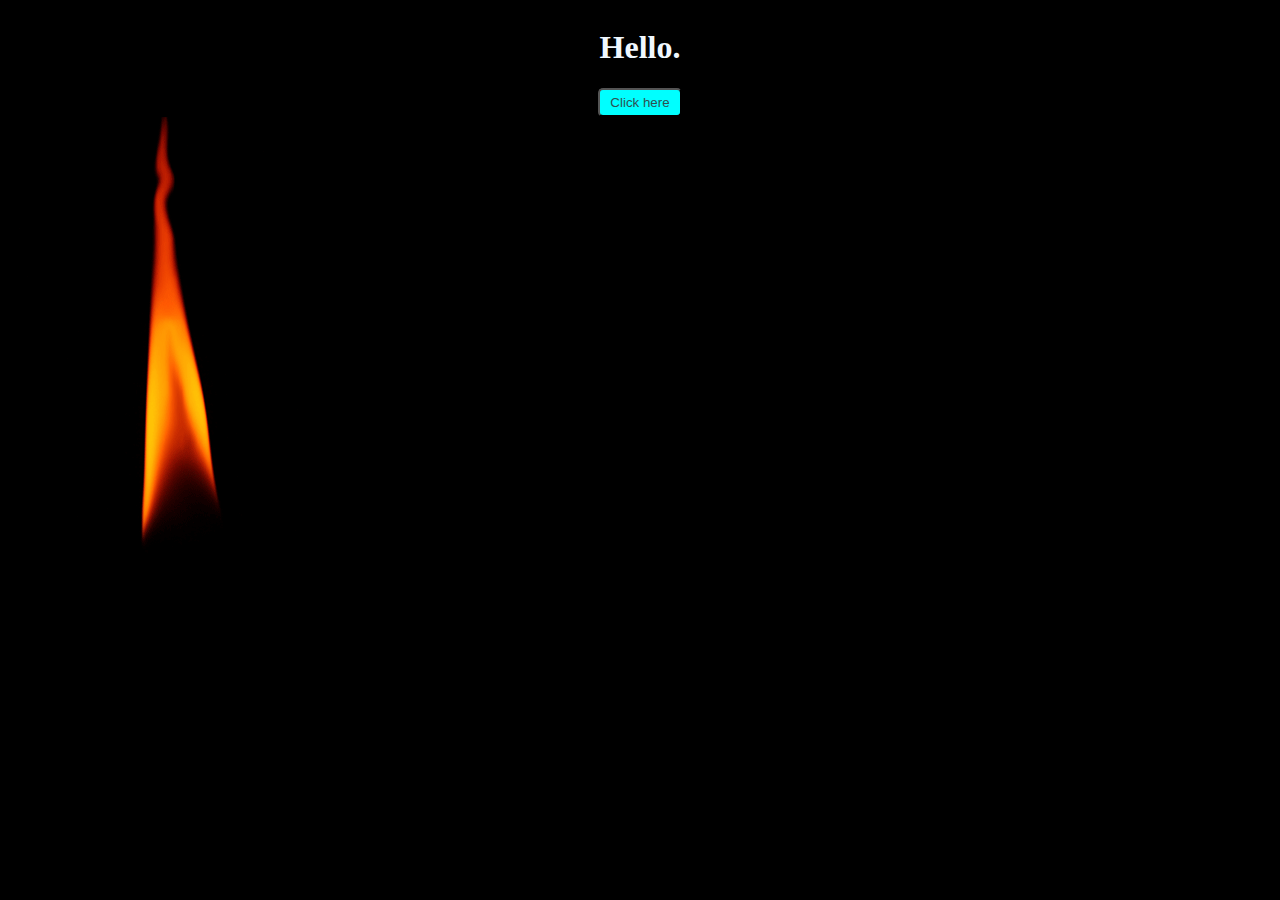
<file: index.html>
<!DOCTYPE html>
<html>
	<head>
		<title>Building site</title>
		<link rel="stylesheet" href="style.css">
		<script src="script.js"></script>
	</head>
	
	<body id="bg">
		<h1>Hello.</h1>
		<div id="container">
			<button id="btn" onclick="clickedButton()">Click here</button>
		</div>
		<a href="https://en.wikipedia.org/wiki/Pyrolysis">
			<img id="gif" src="flame.gif">
		</a>
		

	</body>

</html>
</file>
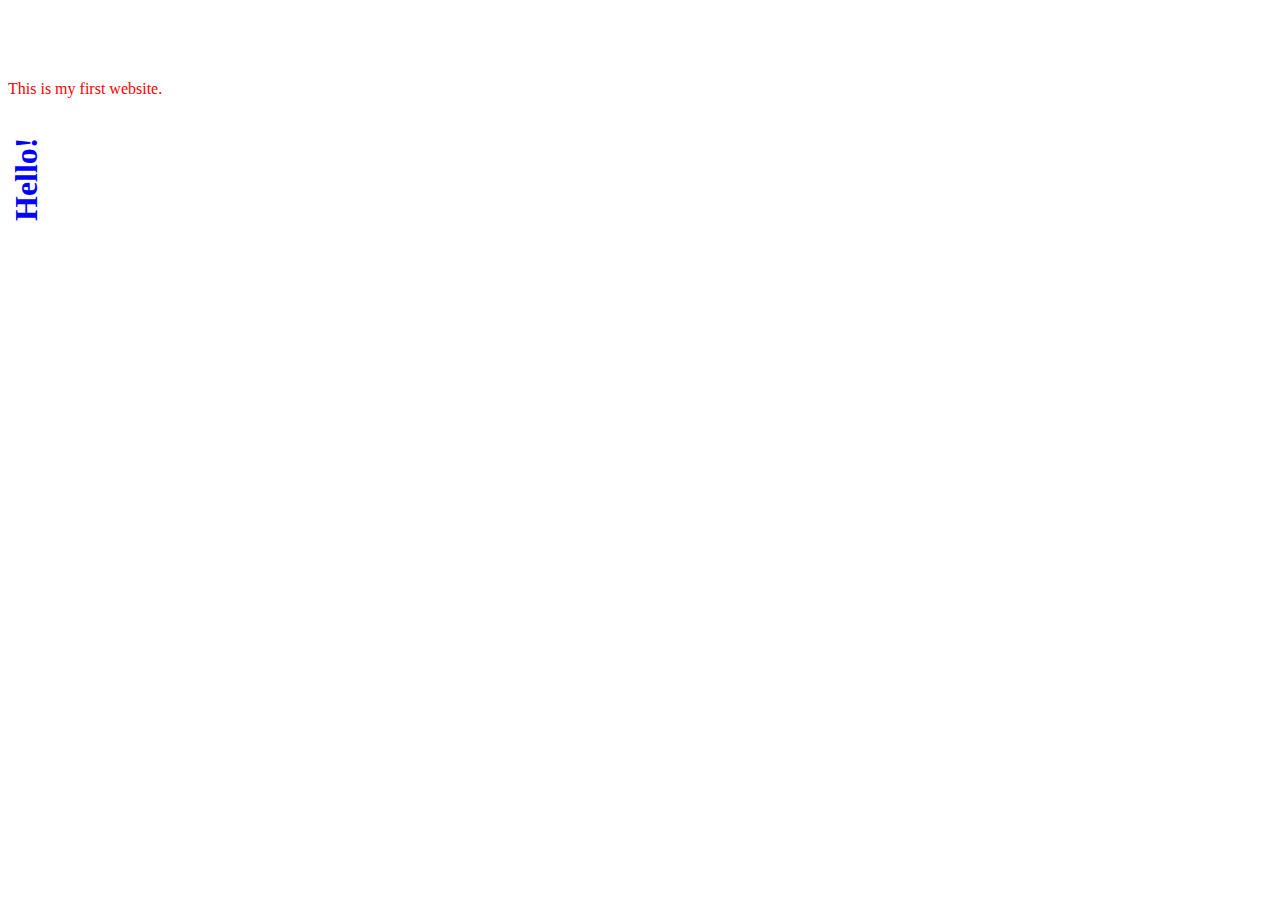
<file: hello.html>
<!DOCTYPE html>
<html>
<head>
<style>
h1{
	color:blue;
	transform-origin: 100px 100px;
	transform: rotate(-90deg);
}
</style>
</head>
<body>

<h1>Hello!</h1>

<p style="color:red">This is my first website.</p>

</body>
</html>
</file>
<file: style.css>
body{
    background-color:black;
    color:aliceblue;
    display:grid;
}

h1{
    text-align:center;
}

p{
    text-align:center;
}

#container{
    text-align:center;
}

button{
    background-color: aqua;
    color:darkslategray;
    padding:5px 10px;
    border-radius:5px;
}

img{
    position:absolute;
    animation-name:anim;
    animation-duration:5s;
    animation-iteration-count: infinite;
    animation-timing-function: linear;
}


@keyframes anim{
    0% {left:-5%; top:20%;}
    25% {left:37.5%; top:33%;}
    50% {left:75%; top:20%;}
    75% {left:37.5%; top:33%;}
    100% {left:-5%; top:20%;}
}
</file>
